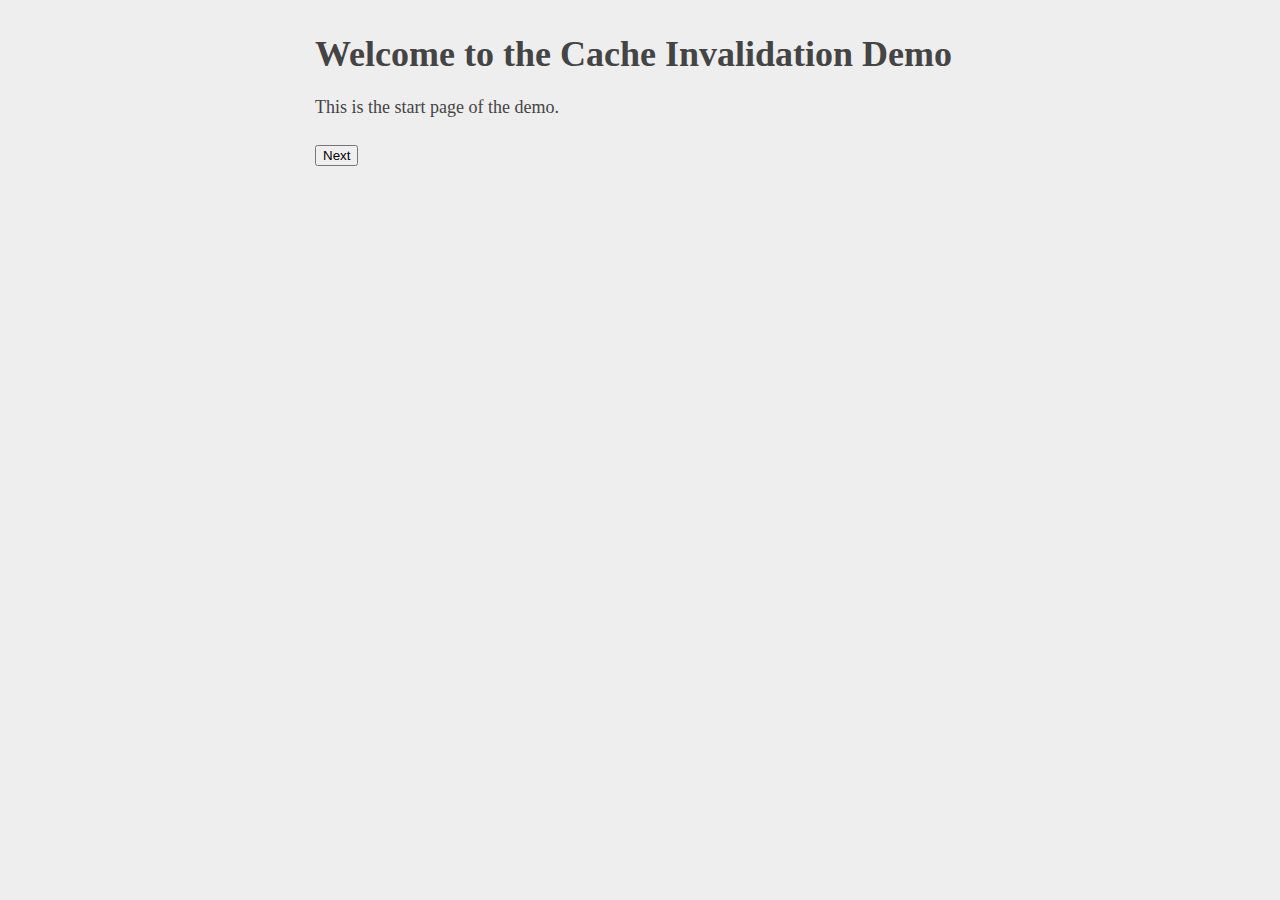
<file: index.html>
<!DOCTYPE html>
<html>
  <head>
    <title>Cache Invalidation Demo</title>
    <link rel="stylesheet" href="style.css" />
    <script>
      if ("serviceWorker" in navigator) {
        navigator.serviceWorker
          .register("./service-worker.js")
          .then(function (registration) {
            console.log(
              "Service Worker registered with scope:",
              registration.scope
            );
          })
          .catch(function (error) {
            console.error("Service Worker registration failed:", error);
          });
      }
    </script>
  </head>
  <body>
    <h1>Welcome to the Cache Invalidation Demo</h1>
    <p>This is the start page of the demo.</p>
    <button id="nextButton">Next</button>

    <script>
      document
        .getElementById("nextButton")
        .addEventListener("click", function () {
          window.location.href = "cache.html";
        });
    </script>
  </body>
</html>
</file>
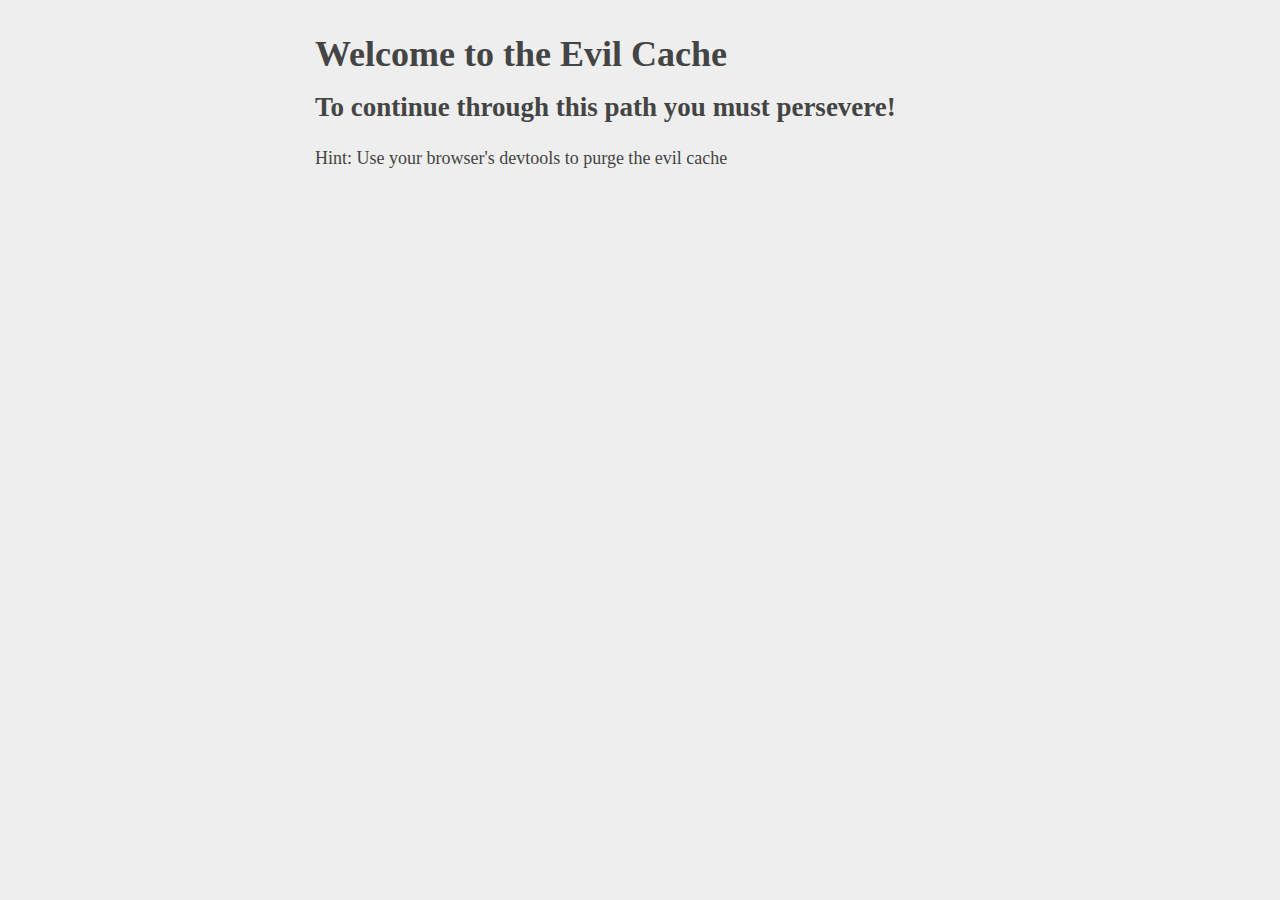
<file: cache.html>
<!DOCTYPE html>
<html>
  <head>
    <title>Good Cache Content</title>
    <link rel="stylesheet" href="style.css" />
  </head>
  <body>
    <h1>Good Cache</h1>
    <h2>Congrats! You won over evil</h2>
    <button id="nextButton">Next</button>

    <script>
      document
        .getElementById("nextButton")
        .addEventListener("click", function () {
          window.location.href = "imtellingyoutoomuch.html";
        });
    </script>
  </body>
</html>
</file>
<file: style.css>
body {
  color: #444;
  background-color: #eee;
  margin: 40px auto;
  max-width: 650px;
  line-height: 1.6em;
  font-size: 18px;
  padding: 0;
}
</file>
